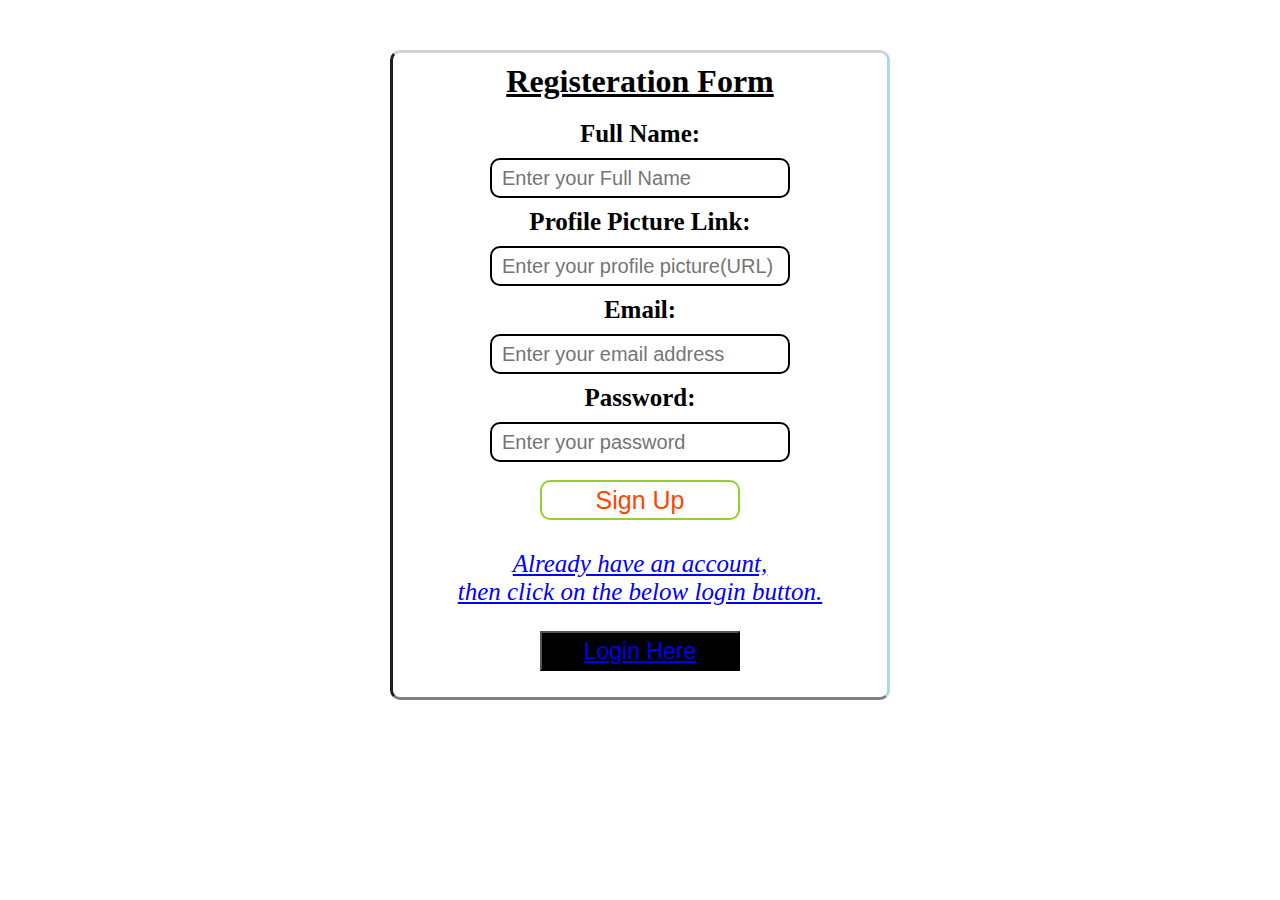
<file: index.html>
<!DOCTYPE html>
<html lang="en">
  <head>
    <meta charset="UTF-8" />
    <meta http-equiv="X-UA-Compatible" content="IE=edge" />
    <meta name="viewport" content="width=device-width, initial-scale=1.0" />
    <title> Registeration to Friend Screen</title>
    <link rel="stylesheet" href="style.css">
    <link rel="stylesheet" href="style1.css">

  </head>

  <body>
    <!-- 1st Screen >>> Registeration -->

    <div id="signUpContainer">
      <h1>Registeration Form</h1>

      <form>

        <label for="name">Full Name:</label>
        <input type="text" id="name" placeholder="Enter your Full Name" required>

        <label for="profile_url">Profile Picture Link: </label>
        <input type="text" id="profile_url"  placeholder="Enter your profile picture(URL)"/>

          
        <label for="email_id">Email: </label>
        <input type="email" id="email_id" placeholder="Enter your email address" required >

        <label for="password_id">Password: </label>
        <input type="password" id="password_id" placeholder="Enter your password" required />
        
        <br />

        <button id="button_signUp" onclick="displayLogin()">Sign Up</button>

        <div class="endingLine">
            <p>
              Already have an account, <br> then click on the below login button.
            </p>
            <button onclick="simplyLogin()">
              <a href="#loginContainer"> Login Here </a>
            </button>
        </div>
      </form>
      <!-- <p id="jsontext"></p> -->
    </div>

    <!-- 2nd Screen >>> Login  -->

    <div id="loginContainer" style="display: none">
      <h1>Login Screen</h1>
      <form>
        <label for="email_id">Email: </label>
        <input type="email" id="email_loginId" placeholder="Enter your email address"/>

        <label for="password_id">Password: </label>
        <input
          type="password"
          id="psw_loginId"
          placeholder="Enter your password"
        />
        <br />
        <br />

        <button id="button_signIn" onclick="checkingCredentails()">
          Sign In
        </button>
      </form>

      <div class="endingLine">
        <p>
          If you don't have an account, <br> then click on the below signup button.
        </p>
        <button onclick="displaySignUp()">
          <a href="#signUpContainer"> SignUp Here </a>
        </button>
      </div>
    </div>

    <!-- Third Screen Of the project which is Friends Screen: -->

    <div id="friendContainer" style="display: none;" >

      <h1 id="friend_heading">Welcome Heading</h1>

      <div class="rowDiv">

        <div id="friendNames">
            <h1> Friend list</h1>
            <p id="friendNames_text"></p>
        </div>

        <div class="suggestions">
          <h2 id="ymk">You May know Them</h2>

          <div class="suggestion_names">

            <div class="suggestion_inner_part">
              <label id="label_text"> Abdullah </label>
              <button  onclick="addthese(event)">Add Friend</button>
              <button onclick="removethese(event)">RemoveFriend</button>

            </div>

            <div class="suggestion_inner_part">
              <label id="label_text"> Babar </label>
              <button  onclick="addthese(event)">Add Friend</button>
              <button onclick="removethese(event)">RemoveFriend</button>

            </div>

            <div class="suggestion_inner_part">
              <label id="label_text"> Cameron </label>
              <button  onclick="addthese(event)">Add Friend</button>
              <button onclick="removethese(event)">RemoveFriend</button>

            </div>

            <div class="suggestion_inner_part">
                <label id="label_text"> Danish: </label>
                <button  onclick="addthese(event)">Add Friend</button>
              <button onclick="removethese(event)">RemoveFriend</button>

              </div>

              <div class="suggestion_inner_part">
                <label id="label_text"> Emran </label>
                <button  onclick="addthese(event)">Add Friend</button>
              <button onclick="removethese(event)">RemoveFriend</button>

              </div>
            
              <div class="suggestion_inner_part">
                <label id="label_text"> Fakhar </label>
                <button  onclick="addthese(event)">Add Friend</button>
              <button onclick="removethese(event)">RemoveFriend</button>

              </div>

              <div class="suggestion_inner_part">
                <label id="label_text"> Gohar </label>
                <button  onclick="addthese(event)">Add Friend</button>
              <button onclick="removethese(event)">RemoveFriend</button>

              </div>

          </div>
        </div>
      </div>
<!-- 
      <div id="friend_buttons">
        <button onclick="addFriend()">Add Friend</button>
        <button onclick="removeFriend()">Remove Friend</button>
      </div> -->

      <button id="post_screen_btn" onclick="postData()">Want to see or create post</button>
    </div>

    <!-- Fourth Screen which is of Posts -->

    <div id="post_screen" style="display: none;">
      <label for="description"> Description For a Post:</label>
      <textarea name="text" id="description" cols="60" rows="20"></textarea>

      <br>

      <label for="input_file">Contact Number: </label>
      <input type="number" id="input_number">

      <button id="post_screen_btn" onclick="pushPostdata(); posts()"> Post data to object</button>
      
    </div>

    <div id="posts" style="display:none;">
      <h2 id="posts_h2"></h2>
      <br>
      <p id="posts_p"></p>
    </div>


    <script src="script.js"></script>


    <!-- JavaScript Code Here:
      
      // Part: 03 Add a Friend

      // var users_list = [];
      // function User_Credentials(name,profile)
      // {
      //     this.id = Math.random().toFixed(6).slice(2);
      //     this.name = name;
      //     this.profile = profile;
      //     this.createdAt = Date.now();
      //     this.friends = [];
      // }

      // var u1 = new User_Credentials("Asad","abc");
      // var u2 = new User_Credentials("Babar","def");
      // var u3 = new User_Credentials("Carry","ghi");
      // var u4 = new User_Credentials("Danish","jkl");

      // users_list.push(u1,u2,u3,u4);
      // console.log(users_list);

      // function addFriend()
      // {
      //     var userId = prompt(" Enter the user name:");
      //     var friendId = prompt(" Enter the friend name:");

      //     for(var i = 0 ; i<Users.length ; i++)
      //     {
      //         if(userId == Users[i].id)
      //         {
      //             Users[i].friends.push(friendId);
      //         }
      //     }
      // }

      // function removeFriend(userId, friendId)
      // {
      //     for(var i = 0 ; i<users_list.length ; i++)
      //     {
      //         if(userId ==  users_list[i].id)
      //         {
      //             var friend_index = users_list[i].friends.indexOf(friendId);
      //             users_list.splice(friend_index, 1);
      //         }
      //     }
      // }
      -->

  </body>
</html>
</file>
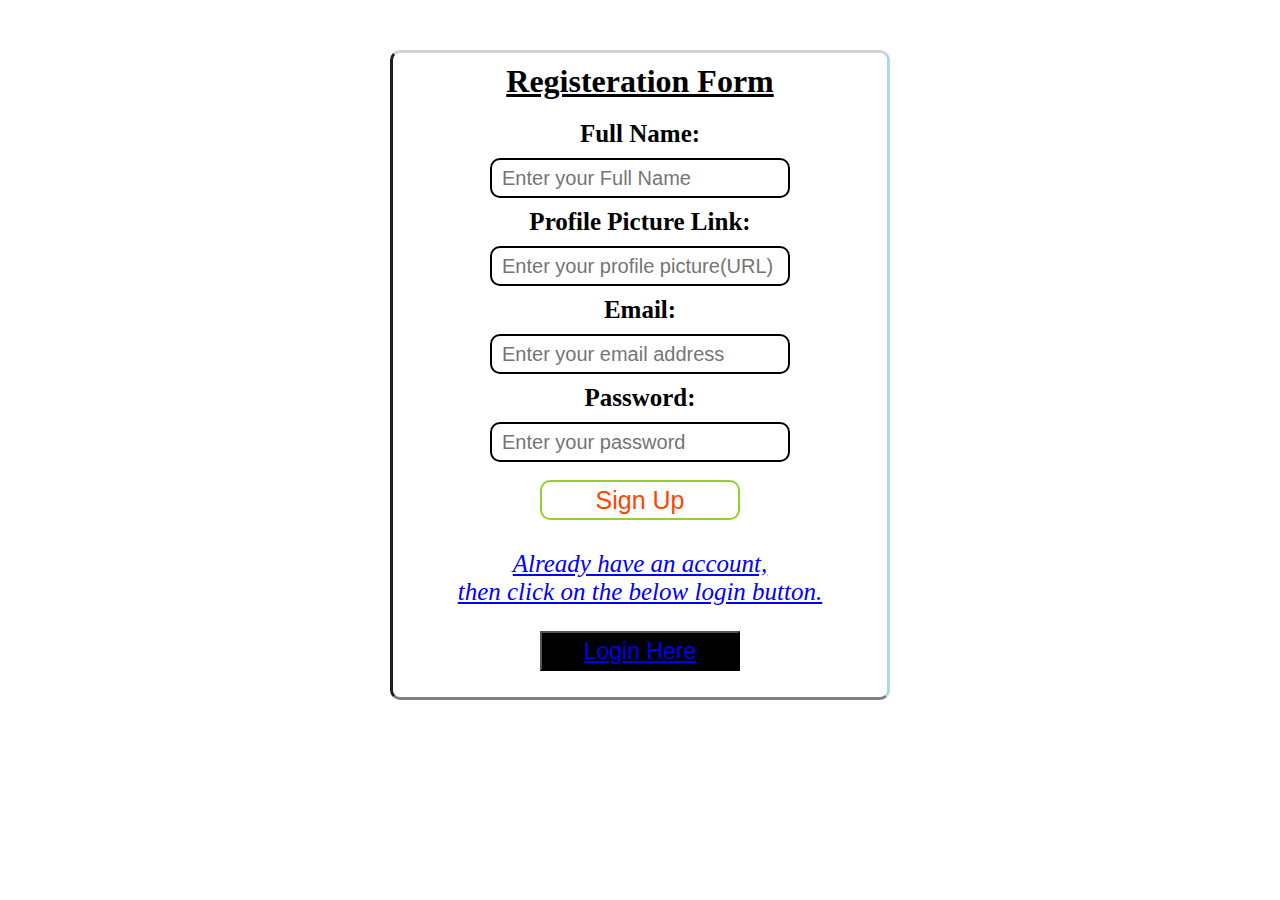
<file: Assignment 15 signUp.html>
<!DOCTYPE html>
<html lang="en">
  <head>
    <meta charset="UTF-8" />
    <meta http-equiv="X-UA-Compatible" content="IE=edge" />
    <meta name="viewport" content="width=device-width, initial-scale=1.0" />
    <title> Registeration to Friend Screen</title>
    <link rel="stylesheet" href="Assignment 15.css">
    <link rel="stylesheet" href="Assignment 15 phone.css">

  </head>

  <body>
    <!-- 1st Screen >>> Registeration -->

    <div id="signUpContainer">
      <h1>Registeration Form</h1>

      <form>

        <label for="name">Full Name:</label>
        <input type="text" id="name" placeholder="Enter your Full Name" required>

        <label for="profile_url">Profile Picture Link: </label>
        <input type="text" id="profile_url"  placeholder="Enter your profile picture(URL)"/>

          
        <label for="email_id">Email: </label>
        <input type="email" id="email_id" placeholder="Enter your email address" required >

        <label for="password_id">Password: </label>
        <input type="password" id="password_id" placeholder="Enter your password" required />
        
        <br />

        <button id="button_signUp" onclick="displayLogin()">Sign Up</button>

        <div class="endingLine">
            <p>
              Already have an account, <br> then click on the below login button.
            </p>
            <button onclick="simplyLogin()">
              <a href="#loginContainer"> Login Here </a>
            </button>
        </div>
      </form>
      <!-- <p id="jsontext"></p> -->
    </div>

    <!-- 2nd Screen >>> Login  -->

    <div id="loginContainer" style="display: none">
      <h1>Login Screen</h1>
      <form>
        <label for="email_id">Email: </label>
        <input type="email" id="email_loginId" placeholder="Enter your email address"/>

        <label for="password_id">Password: </label>
        <input
          type="password"
          id="psw_loginId"
          placeholder="Enter your password"
        />
        <br />
        <br />

        <button id="button_signIn" onclick="checkingCredentails()">
          Sign In
        </button>
      </form>

      <div class="endingLine">
        <p>
          If you don't have an account, <br> then click on the below signup button.
        </p>
        <button onclick="displaySignUp()">
          <a href="#signUpContainer"> SignUp Here </a>
        </button>
      </div>
    </div>

    <!-- Third Screen Of the project which is Friends Screen: -->

    <div id="friendContainer" style="display: none;" >

      <h1 id="friend_heading">Welcome Heading</h1>

      <div class="rowDiv">

        <div id="friendNames">
            <h1> Friend list</h1>
            <p id="friendNames_text"></p>
        </div>

        <div class="suggestions">
          <h2 id="ymk">You May know Them</h2>

          <div class="suggestion_names">

            <div class="suggestion_inner_part">
              <label id="label_text"> Abdullah </label>
              <button  onclick="addthese(event)">Add Friend</button>
              <button onclick="removethese(event)">RemoveFriend</button>

            </div>

            <div class="suggestion_inner_part">
              <label id="label_text"> Babar </label>
              <button  onclick="addthese(event)">Add Friend</button>
              <button onclick="removethese(event)">RemoveFriend</button>

            </div>

            <div class="suggestion_inner_part">
              <label id="label_text"> Cameron </label>
              <button  onclick="addthese(event)">Add Friend</button>
              <button onclick="removethese(event)">RemoveFriend</button>

            </div>

            <div class="suggestion_inner_part">
                <label id="label_text"> Danish: </label>
                <button  onclick="addthese(event)">Add Friend</button>
              <button onclick="removethese(event)">RemoveFriend</button>

              </div>

              <div class="suggestion_inner_part">
                <label id="label_text"> Emran </label>
                <button  onclick="addthese(event)">Add Friend</button>
              <button onclick="removethese(event)">RemoveFriend</button>

              </div>
            
              <div class="suggestion_inner_part">
                <label id="label_text"> Fakhar </label>
                <button  onclick="addthese(event)">Add Friend</button>
              <button onclick="removethese(event)">RemoveFriend</button>

              </div>

              <div class="suggestion_inner_part">
                <label id="label_text"> Gohar </label>
                <button  onclick="addthese(event)">Add Friend</button>
              <button onclick="removethese(event)">RemoveFriend</button>

              </div>

          </div>
        </div>
      </div>
<!-- 
      <div id="friend_buttons">
        <button onclick="addFriend()">Add Friend</button>
        <button onclick="removeFriend()">Remove Friend</button>
      </div> -->

      <button id="post_screen_btn" onclick="postData()">Want to see or create post</button>
    </div>

    <!-- Fourth Screen which is of Posts -->

    <div id="post_screen" style="display: none;">
      <label for="description"> Description For a Post:</label>
      <textarea name="text" id="description" cols="60" rows="20"></textarea>

      <br>

      <label for="input_file">Contact Number: </label>
      <input type="number" id="input_number">

      <button id="post_screen_btn" onclick="pushPostdata(); posts()"> Post data to object</button>
      
    </div>

    <div id="posts" style="display:none;">
      <h2 id="posts_h2"></h2>
      <br>
      <p id="posts_p"></p>
    </div>


    <script src="Assignment 15.js"></script>


    <!-- JavaScript Code Here:
      
      // Part: 03 Add a Friend

      // var users_list = [];
      // function User_Credentials(name,profile)
      // {
      //     this.id = Math.random().toFixed(6).slice(2);
      //     this.name = name;
      //     this.profile = profile;
      //     this.createdAt = Date.now();
      //     this.friends = [];
      // }

      // var u1 = new User_Credentials("Asad","abc");
      // var u2 = new User_Credentials("Babar","def");
      // var u3 = new User_Credentials("Carry","ghi");
      // var u4 = new User_Credentials("Danish","jkl");

      // users_list.push(u1,u2,u3,u4);
      // console.log(users_list);

      // function addFriend()
      // {
      //     var userId = prompt(" Enter the user name:");
      //     var friendId = prompt(" Enter the friend name:");

      //     for(var i = 0 ; i<Users.length ; i++)
      //     {
      //         if(userId == Users[i].id)
      //         {
      //             Users[i].friends.push(friendId);
      //         }
      //     }
      // }

      // function removeFriend(userId, friendId)
      // {
      //     for(var i = 0 ; i<users_list.length ; i++)
      //     {
      //         if(userId ==  users_list[i].id)
      //         {
      //             var friend_index = users_list[i].friends.indexOf(friendId);
      //             users_list.splice(friend_index, 1);
      //         }
      //     }
      // }
      -->

  </body>
</html>
</file>
<file: style.css>
* {
    box-sizing: border-box;
    margin: 0;
    padding: 0;
  }
  body {
    display: flex;
    flex-direction: column;
    justify-content: center;
    align-items: center;

  }

  #signUpContainer {
    width: 500px;
    height: 650px;
    border: 3px solid;
    border-top-color: lightgrey;
    border-right-color: lightblue;
    border-bottom-color: grey;
    border-left-color: rgb(31, 31, 34);
    border-radius: 10px;
    margin: 50px;
  }

  #signUpContainer h1 {
    color: black;
    text-decoration: underline;
    margin: 10px;
    text-align: center;
  }
  form {
    display: flex;
    flex-direction: column;
    justify-content: center;
    align-items: center;
  }
  label
  {
    color: black;
    font-size: 25px;
    font-weight: bold;
    margin: 10px;
  }
 
  input {
    width: 300px;
    height: 40px;
    border: 2px solid black;
    color: black;
    text-indent: 10px;
    border-radius: 10px;
    font-size: 20px;
  }
  #button_signUp {
    width: 200px;
    height: 40px;
    border: 2px solid yellowgreen;
    color: orangered;
    font-size: 25px;
    background-color: white;
    cursor: pointer;
    border-radius: 10px;
  }

  #loginContainer {
    width: 500px;
    height: 520px;
    border: 3px solid;
    border-top-color: red;
    border-right-color: orange;
    border-bottom-color: green;
    border-left-color: yellow;
    border-radius: 10px;
    margin: 50px;
  }
  #loginContainer h1 {
    color: black;
    text-decoration: underline;
    margin: 10px;
    text-align: center;
  }

  #button_signIn {
    width: 200px;
    height: 40px;
    border: 2px solid yellowgreen;
    color: orangered;
    font-size: 25px;
    background-color: white;
    cursor: pointer;
    border-radius: 10px;
  }
  .endingLine {
    text-align: center;
    margin-top: 20px;
  }
  .endingLine p {
    font-size: 25px;
    color: blue;
    font-style: italic;
    text-decoration: underline;
    margin: 10px;
  }
  .endingLine button {
    width: 200px;
    height: 40px;
    color: white;
    background-color: black;
    text-align: center;
    font-size: 23px;
    cursor: pointer;
    margin-top: 15px;
  }
  .endingLine button:hover {
    color: black;
    background-color: white;
  }

  #friendContainer {
    width: 800px;
    height: 800px;
    background-color: white;
    border: 3px solid black;
    text-align: center;
    display: block;
    margin: 10px auto;
  }
  #friend_heading {
    color: blue;
    text-decoration: underline;
    text-align: center;
  }
  .rowDiv {
    display: flex;
    justify-content: space-between;
    align-items: center;
    width: 790px;
    height: 550px;
    
  }
  .suggestions {
    display: flex;
flex-direction: column;
border: 2px solid black;
background-color: #f1e8e8;
color: green;
width: 300px;
height: 420px;
margin-right: 10px;
  }
  .suggestion_names {
    display: flex;
    flex-direction: column;
  }
  .suggestion_inner_part {
    display: flex;
  }
  .suggestion_inner_part label {
    margin-left: 5px;
    font-size: 22px;
    margin-top: 3px 0;
    color: #e20b0b;
  }
  .suggestion_inner_part button {
    width: 100px;
    height: 30px;
    margin-left: 3px;
    margin-top: 10px;
  }
  #ymk {
    text-align: center;
    color: black;
  }

  #friendNames {
    width: 440px;
height: 300px;
font-size: 25px;
display: flex;
flex-direction: column;
margin-top: -110px;
  }
  #friendNames h1
  {
    color: white;
    background-color: black;
    text-align: center;
    margin-bottom: 10px;
  }
  #friendNames_text {
    color: brown;
    font-size: 25px;
  }

  #friend_buttons button {
    width: 200px;
    height: 50px;
    color: white;
    background-color: black;
    border: 3px solid white;
    cursor: pointer;
    border-radius: 10px;
    margin-right: 35px;
    margin-left: 10px;
  }

  #post_screen
  {
    width: 600px;
    height: 600px;
    border: 2px solid orangered;
    border-radius: 10px;
    display: flex;
    flex-direction: column;
    justify-content: center;
    align-items: center;
  }
  #post_screen label
  {
    color: black;
    font-size: 30px;
    font-style: italic;
    font-weight: bolder;
    text-decoration: underline;
  }
  #post_screen input
  {
    width: 350px;
    height: 80px;
    border: 2px solid whitesmoke;
    color: white;
    background-color: black;
    text-indent: 10px;
    font-size: 25px;
  }
  #post_screen textarea
  {
    border: 2px solid green;
    border-radius: 15px;
    padding: 10px;
    font-size:20px; 
    width:500px; height:300px;
  }

  #post_screen_btn
  {
    width: 300px;
    height: 50px;
    border: 2px solid whitesmoke;
    color: white;
    background-color: black;
    border-radius: 15px;
    text-align: center;
    font-size: 22px;

  }
  #posts
  {
    width: 400px;
    height: 400px;
    border: 3px solid grey;
  }
  #posts_p
  {
    font-size: 20px;
    color: #e20b0b;
    background-color: #f1e8e8;

  }
</file>
<file: style1.css>
@media (max-width: 425px)
{
    #signUpContainer {
        width: 350px;
        height: auto;
        border: 3px solid forestgreen;
        border-radius: 15px;
        display: block;
        margin: 20px auto;
        text-align: center;
        
      }
    
      #signUpContainer h1 {
        color: grey;
      }
      #button_signUp {
        width: 200px;
        height: 40px;
        border: 2px solid black;
        color: white;
        font-size: 25px;
        background-color: tomato;
        cursor: pointer;
        border-radius: 10px;
      }
      .endingLine button {
       
        background-color: blue;
        text-align: center;
        font-size: 20px;
        cursor: pointer;
        margin-bottom: 15px
      }
      .endingLine button a
      {
        color: white;
        text-decoration: none;
      }

      #loginContainer {
        width: 350px;
        height: auto;
        border: 3px solid;
        border-radius: 16px;
        display: block;
        margin: 20px auto;
      }
      #loginContainer h1 {
        color: darkgreen;
      }
    
      #button_signIn {
        width: 200px;
        height: 40px;
        border: 2px solid white;
        color: white;
        font-size: 22px;
        background-color: black;
        cursor: pointer;
        border-radius: 15px;
      }
      .endingLine p {
        font-size: 22px;
        color: grey;
      }
      #friendContainer {
        width: 400px;
        height: auto;
        border: 2px solid black;
        text-align: center;
        display: block;
        margin: 20px auto;
      }
      #friend_heading {
        color: brown;
      }

      .rowDiv {
        display: flex;
        flex-direction: column;
        justify-content: center;
        align-items: center;
        width: 400px;
        height: auto;
      }

      #friendNames {
        width: 300px;
        height: auto;
        font-size: 20px;
      }
      #friendNames h1
      {
        width: 280px;
        margin-top: 120px;
        margin-right: 30px;
      }
      #friendNames_text {
        color: purple;
        font-size: 20px;
      }
      .suggestions {
        
        color: green;
        width: 350px;
        height: auto;
        margin-top: 50px;
      }
      #friend_buttons button {
        width: 300px;
        height: 50px;
        border-radius: 15px;
        display: block;
        margin: 20px auto;
      }

      #post_screen
  {
    width: 350px;
    height: auto;
    border: 3px solid forestgreen;
    border-radius: 15px;
    display: block;
    margin: 20px auto;
    text-align: center;
  }
  #post_screen label
  {
    color: blue;
    font-size: 22px;
  }
  #post_screen input
  {
    width: 300px;
    height: 60px;
    font-size: 20px;
    display: block;
    margin: 20px auto;
  }
  #post_screen textarea
  {
    font-size: 16px; 
    width: 300px; 
    height: 300px;
    display: block;
    margin: 20px auto;
  }
      
}
</file>
<file: Assignment 15.css>
* {
    box-sizing: border-box;
    margin: 0;
    padding: 0;
  }
  body {
    display: flex;
    flex-direction: column;
    justify-content: center;
    align-items: center;

  }

  #signUpContainer {
    width: 500px;
    height: 650px;
    border: 3px solid;
    border-top-color: lightgrey;
    border-right-color: lightblue;
    border-bottom-color: grey;
    border-left-color: rgb(31, 31, 34);
    border-radius: 10px;
    margin: 50px;
  }

  #signUpContainer h1 {
    color: black;
    text-decoration: underline;
    margin: 10px;
    text-align: center;
  }
  form {
    display: flex;
    flex-direction: column;
    justify-content: center;
    align-items: center;
  }
  label
  {
    color: black;
    font-size: 25px;
    font-weight: bold;
    margin: 10px;
  }
 
  input {
    width: 300px;
    height: 40px;
    border: 2px solid black;
    color: black;
    text-indent: 10px;
    border-radius: 10px;
    font-size: 20px;
  }
  #button_signUp {
    width: 200px;
    height: 40px;
    border: 2px solid yellowgreen;
    color: orangered;
    font-size: 25px;
    background-color: white;
    cursor: pointer;
    border-radius: 10px;
  }

  #loginContainer {
    width: 500px;
    height: 520px;
    border: 3px solid;
    border-top-color: red;
    border-right-color: orange;
    border-bottom-color: green;
    border-left-color: yellow;
    border-radius: 10px;
    margin: 50px;
  }
  #loginContainer h1 {
    color: black;
    text-decoration: underline;
    margin: 10px;
    text-align: center;
  }

  #button_signIn {
    width: 200px;
    height: 40px;
    border: 2px solid yellowgreen;
    color: orangered;
    font-size: 25px;
    background-color: white;
    cursor: pointer;
    border-radius: 10px;
  }
  .endingLine {
    text-align: center;
    margin-top: 20px;
  }
  .endingLine p {
    font-size: 25px;
    color: blue;
    font-style: italic;
    text-decoration: underline;
    margin: 10px;
  }
  .endingLine button {
    width: 200px;
    height: 40px;
    color: white;
    background-color: black;
    text-align: center;
    font-size: 23px;
    cursor: pointer;
    margin-top: 15px;
  }
  .endingLine button:hover {
    color: black;
    background-color: white;
  }

  #friendContainer {
    width: 800px;
    height: 800px;
    background-color: white;
    border: 3px solid black;
    text-align: center;
    display: block;
    margin: 10px auto;
  }
  #friend_heading {
    color: blue;
    text-decoration: underline;
    text-align: center;
  }
  .rowDiv {
    display: flex;
    justify-content: space-between;
    align-items: center;
    width: 790px;
    height: 550px;
    
  }
  .suggestions {
    display: flex;
flex-direction: column;
border: 2px solid black;
background-color: #f1e8e8;
color: green;
width: 300px;
height: 420px;
margin-right: 10px;
  }
  .suggestion_names {
    display: flex;
    flex-direction: column;
  }
  .suggestion_inner_part {
    display: flex;
  }
  .suggestion_inner_part label {
    margin-left: 5px;
    font-size: 22px;
    margin-top: 3px 0;
    color: #e20b0b;
  }
  .suggestion_inner_part button {
    width: 100px;
    height: 30px;
    margin-left: 3px;
    margin-top: 10px;
  }
  #ymk {
    text-align: center;
    color: black;
  }

  #friendNames {
    width: 440px;
height: 300px;
font-size: 25px;
display: flex;
flex-direction: column;
margin-top: -110px;
  }
  #friendNames h1
  {
    color: white;
    background-color: black;
    text-align: center;
    margin-bottom: 10px;
  }
  #friendNames_text {
    color: brown;
    font-size: 25px;
  }

  #friend_buttons button {
    width: 200px;
    height: 50px;
    color: white;
    background-color: black;
    border: 3px solid white;
    cursor: pointer;
    border-radius: 10px;
    margin-right: 35px;
    margin-left: 10px;
  }

  #post_screen
  {
    width: 600px;
    height: 600px;
    border: 2px solid orangered;
    border-radius: 10px;
    display: flex;
    flex-direction: column;
    justify-content: center;
    align-items: center;
  }
  #post_screen label
  {
    color: black;
    font-size: 30px;
    font-style: italic;
    font-weight: bolder;
    text-decoration: underline;
  }
  #post_screen input
  {
    width: 350px;
    height: 80px;
    border: 2px solid whitesmoke;
    color: white;
    background-color: black;
    text-indent: 10px;
    font-size: 25px;
  }
  #post_screen textarea
  {
    border: 2px solid green;
    border-radius: 15px;
    padding: 10px;
    font-size:20px; 
    width:500px; height:300px;
  }

  #post_screen_btn
  {
    width: 300px;
    height: 50px;
    border: 2px solid whitesmoke;
    color: white;
    background-color: black;
    border-radius: 15px;
    text-align: center;
    font-size: 22px;

  }
  #posts
  {
    width: 400px;
    height: 400px;
    border: 3px solid grey;
  }
  #posts_p
  {
    font-size: 20px;
    color: #e20b0b;
    background-color: #f1e8e8;

  }
</file>
<file: Assignment 15 phone.css>
@media (max-width: 425px)
{
    #signUpContainer {
        width: 350px;
        height: auto;
        border: 3px solid forestgreen;
        border-radius: 15px;
        display: block;
        margin: 20px auto;
        text-align: center;
        
      }
    
      #signUpContainer h1 {
        color: grey;
      }
      #button_signUp {
        width: 200px;
        height: 40px;
        border: 2px solid black;
        color: white;
        font-size: 25px;
        background-color: tomato;
        cursor: pointer;
        border-radius: 10px;
      }
      .endingLine button {
       
        background-color: blue;
        text-align: center;
        font-size: 20px;
        cursor: pointer;
        margin-bottom: 15px
      }
      .endingLine button a
      {
        color: white;
        text-decoration: none;
      }

      #loginContainer {
        width: 350px;
        height: auto;
        border: 3px solid;
        border-radius: 16px;
        display: block;
        margin: 20px auto;
      }
      #loginContainer h1 {
        color: darkgreen;
      }
    
      #button_signIn {
        width: 200px;
        height: 40px;
        border: 2px solid white;
        color: white;
        font-size: 22px;
        background-color: black;
        cursor: pointer;
        border-radius: 15px;
      }
      .endingLine p {
        font-size: 22px;
        color: grey;
      }
      #friendContainer {
        width: 400px;
        height: auto;
        border: 2px solid black;
        text-align: center;
        display: block;
        margin: 20px auto;
      }
      #friend_heading {
        color: brown;
      }

      .rowDiv {
        display: flex;
        flex-direction: column;
        justify-content: center;
        align-items: center;
        width: 400px;
        height: auto;
      }

      #friendNames {
        width: 300px;
        height: auto;
        font-size: 20px;
      }
      #friendNames h1
      {
        width: 280px;
        margin-top: 120px;
        margin-right: 30px;
      }
      #friendNames_text {
        color: purple;
        font-size: 20px;
      }
      .suggestions {
        
        color: green;
        width: 350px;
        height: auto;
        margin-top: 50px;
      }
      #friend_buttons button {
        width: 300px;
        height: 50px;
        border-radius: 15px;
        display: block;
        margin: 20px auto;
      }

      #post_screen
  {
    width: 350px;
    height: auto;
    border: 3px solid forestgreen;
    border-radius: 15px;
    display: block;
    margin: 20px auto;
    text-align: center;
  }
  #post_screen label
  {
    color: blue;
    font-size: 22px;
  }
  #post_screen input
  {
    width: 300px;
    height: 60px;
    font-size: 20px;
    display: block;
    margin: 20px auto;
  }
  #post_screen textarea
  {
    font-size: 16px; 
    width: 300px; 
    height: 300px;
    display: block;
    margin: 20px auto;
  }
      
}
</file>
